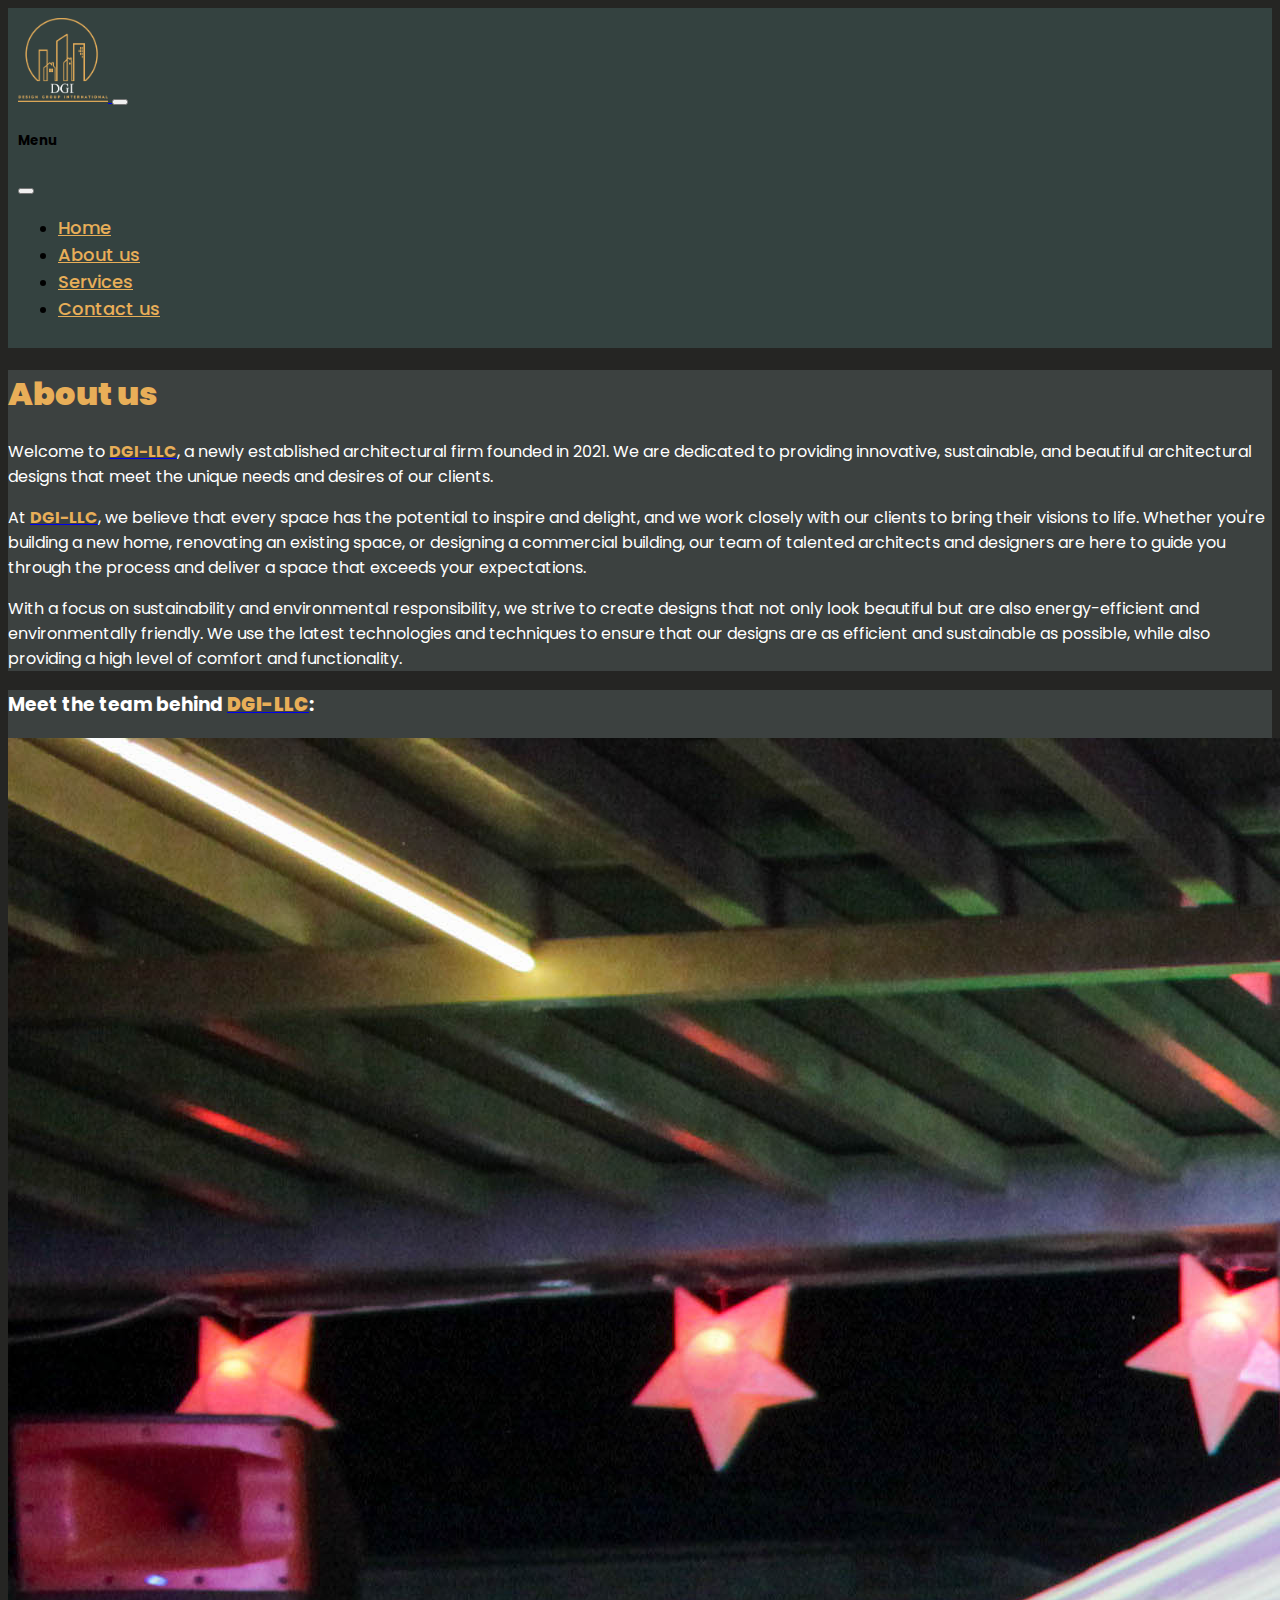
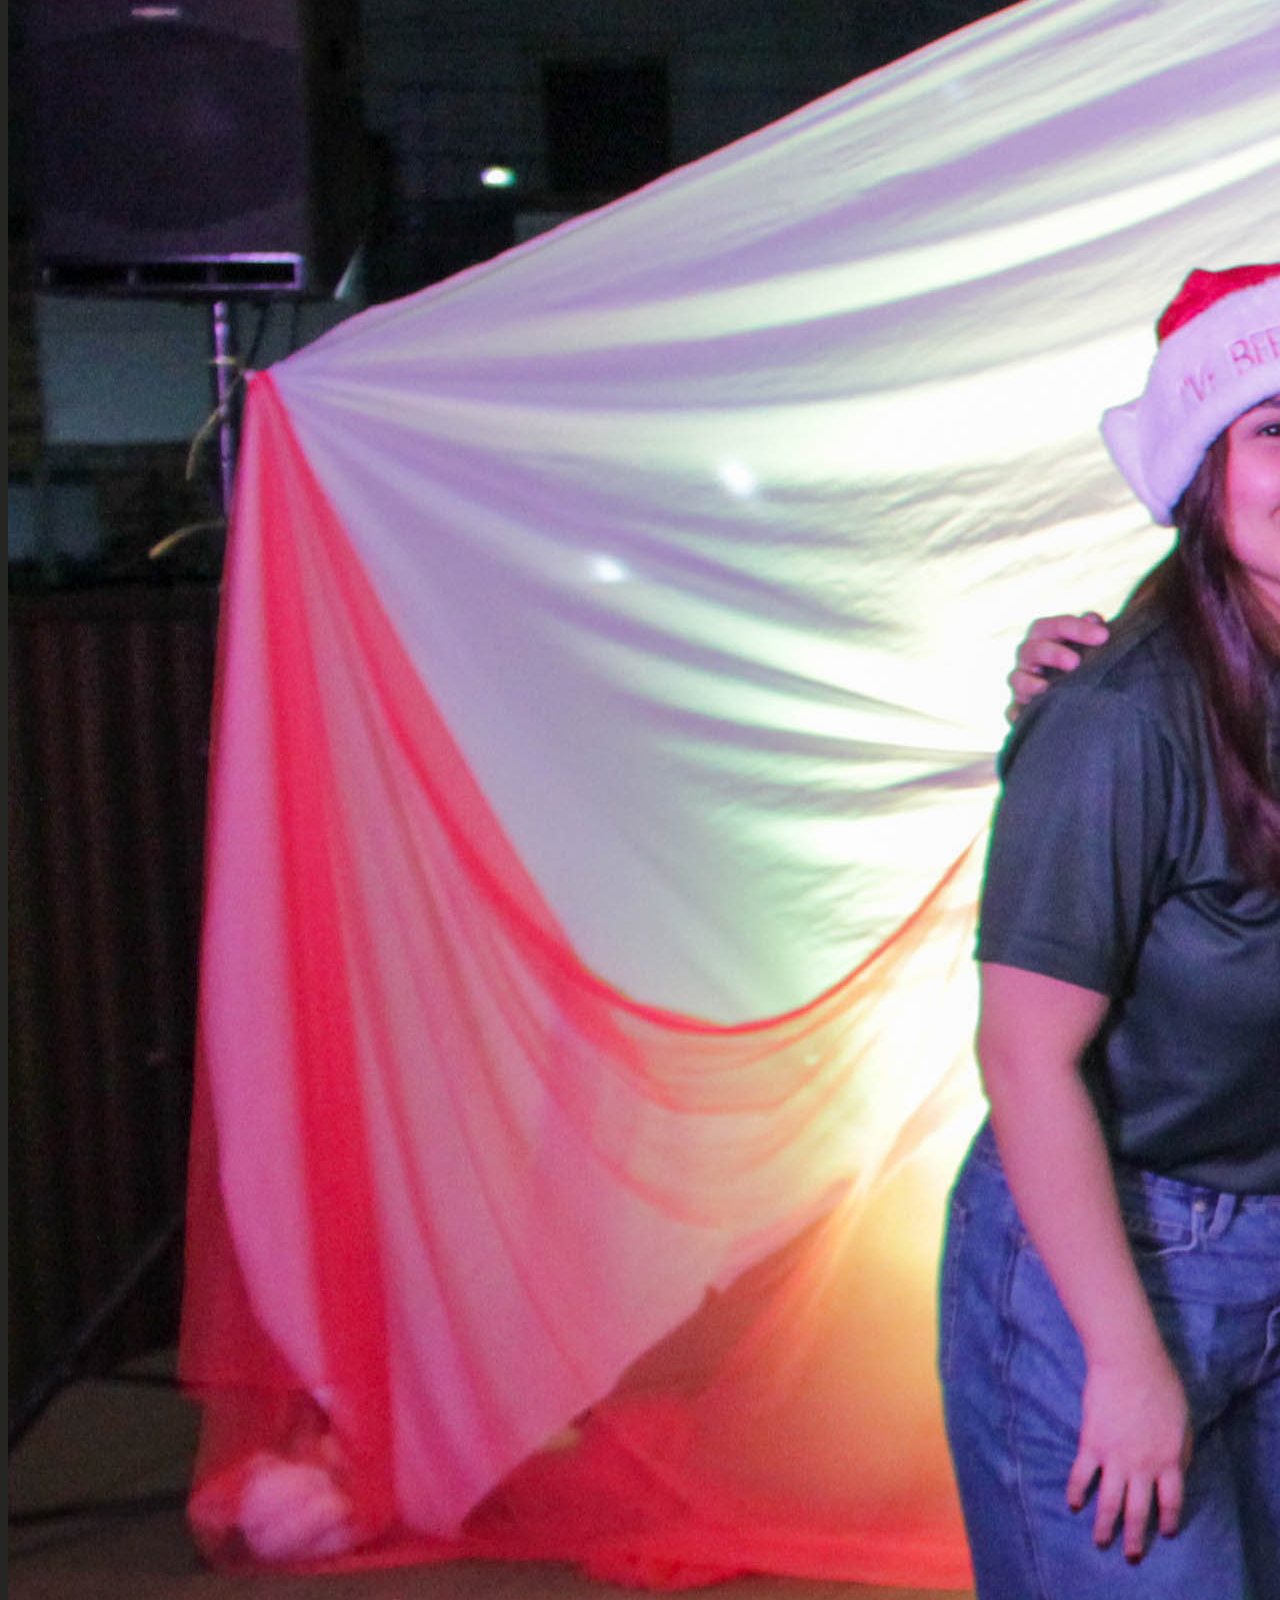
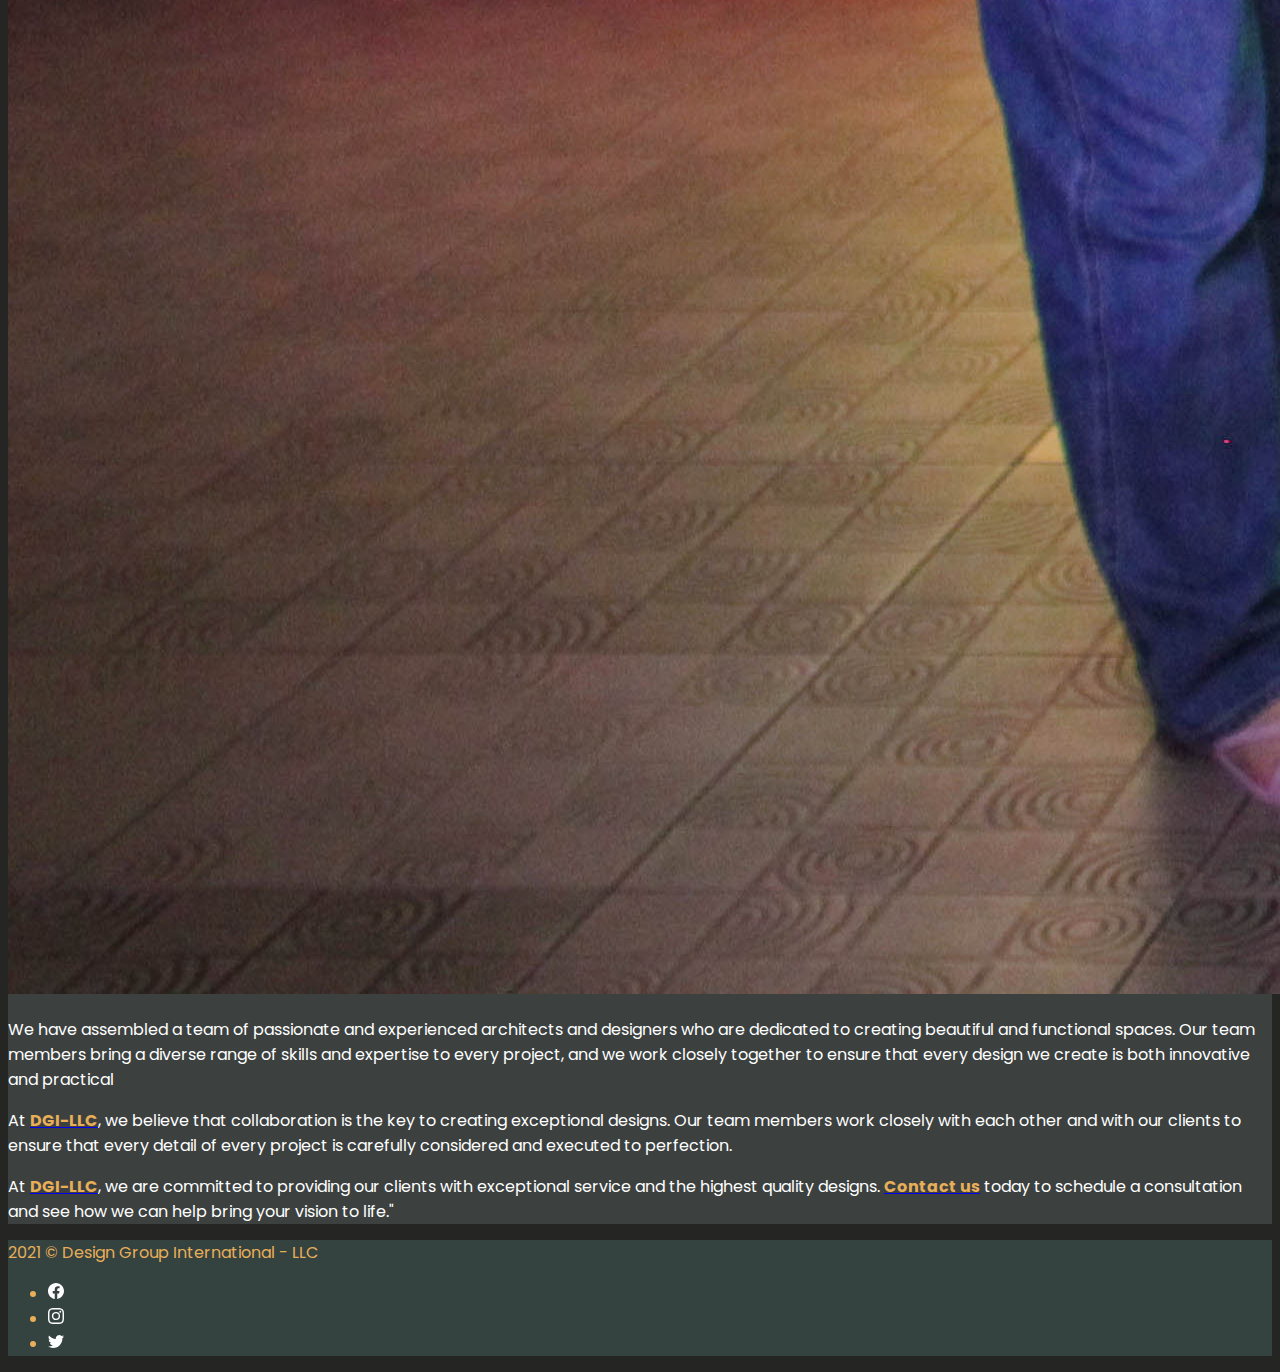
<file: About.html>
<!DOCTYPE html>
<html lang="en">
  <head>
    <meta charset="UTF-8" />
    <meta http-equiv="X-UA-Compatible" content="IE=edge" />
    <meta name="viewport" content="width=device-width, initial-scale=1.0" />
    <title>About us | DGI-LLC</title>
    <!-- Bootstrap CSS -->
    <link
      href="https://cdn.jsdelivr.net/npm/bootstrap@5.3.0-alpha3/dist/css/bootstrap.min.css"
      rel="stylesheet"
      integrity="sha384-KK94CHFLLe+nY2dmCWGMq91rCGa5gtU4mk92HdvYe+M/SXH301p5ILy+dN9+nJOZ"
      crossorigin="anonymous"
    />
    <!-- Custom CSS -->
    <link rel="stylesheet" href="style.css" />
  </head>
  <body>
    <!-- Navbar Section -->
    <header>
      <nav class="navbar navbar-expand-lg navbar-dark p-4 mb-1">
        <div class="container-fluid">
          <a class="navbar-brand" href="index.html">
            <img
              src="img/Final logo.png"
              alt="DGI-LLC"
              width="90"
              height="84"
            />
          </a>
          <button
            class="navbar-toggler d-lg-none"
            type="button"
            data-bs-toggle="offcanvas"
            data-bs-target="#navbarNav"
            aria-controls="navbarNav"
            aria-expanded="false"
            aria-label="Toggle navigation"
          >
            <span class="navbar-toggler-icon"></span>
          </button>
          <div
            class="offcanvas offcanvas-end"
            tabindex="-1"
            id="navbarNav"
            aria-labelledby="navbarNavLabel"
          >
            <div class="offcanvas-header">
              <h5 class="offcanvas-title text-light" id="navbarNavLabel">
                Menu
              </h5>
              <button
                type="button"
                class="btn-close text-reset text-light"
                data-bs-dismiss="offcanvas"
                aria-label="Close"
              ></button>
            </div>
            <div class="offcanvas-body">
              <ul class="navbar-nav ms-auto">
                <li class="nav-item">
                  <a class="nav-link" href="index.html">Home</a>
                </li>
                <li class="nav-item">
                  <a
                    class="nav-link active"
                    aria-current="page"
                    href="About.html"
                    >About us</a
                  >
                </li>
                <li class="nav-item">
                  <a class="nav-link" href="Services.html">Services</a>
                </li>
                <li class="nav-item">
                  <a class="nav-link" href="Contact.html">Contact us</a>
                </li>
              </ul>
            </div>
          </div>
        </div>
      </nav>
    </header>
    <!-- Hero Section -->
    <main id="box" class="container p-3 p-md-5 rounded mt-5 mb-5">
      <section class="row">
        <div class="col-12 text-center">
          <h1><strong>About us</strong></h1>
          <div>
            <p>
              Welcome to
              <a class="text-decoration-none" href="index.html"
                ><strong>DGI-LLC</strong></a
              >, a newly established architectural firm founded in 2021. We are
              dedicated to providing innovative, sustainable, and beautiful
              architectural designs that meet the unique needs and desires of
              our clients.
            </p>
            <p>
              At
              <a class="text-decoration-none" href="index.html"
                ><strong>DGI-LLC</strong></a
              >, we believe that every space has the potential to inspire and
              delight, and we work closely with our clients to bring their
              visions to life. Whether you're building a new home, renovating an
              existing space, or designing a commercial building, our team of
              talented architects and designers are here to guide you through
              the process and deliver a space that exceeds your expectations.
            </p>
            <p>
              With a focus on sustainability and environmental responsibility,
              we strive to create designs that not only look beautiful but are
              also energy-efficient and environmentally friendly. We use the
              latest technologies and techniques to ensure that our designs are
              as efficient and sustainable as possible, while also providing a
              high level of comfort and functionality.
            </p>
          </div>
        </div>
      </section>
    </main>

    <main id="box" class="container p-3 p-md-5 rounded mt-5 mb-5">
      <section class="row">
        <div class="col-12 text-center">
          <h3>
            Meet the team behind
            <a class="text-decoration-none" href="index.html"
              ><strong>DGI-LLC</strong></a
            >:
          </h3>
          <div>
            <img
              src="img/Team.jpg"
              class="img-fluid rounded mb-4 mt-4"
              alt="team"
            />
            <p>
              We have assembled a team of passionate and experienced architects
              and designers who are dedicated to creating beautiful and
              functional spaces. Our team members bring a diverse range of
              skills and expertise to every project, and we work closely
              together to ensure that every design we create is both innovative
              and practical
            </p>
            <p>
              At
              <a class="text-decoration-none" href="index.html"
                ><strong>DGI-LLC</strong></a
              >, we believe that collaboration is the key to creating
              exceptional designs. Our team members work closely with each other
              and with our clients to ensure that every detail of every project
              is carefully considered and executed to perfection.
            </p>
            <p>
              At
              <a class="text-decoration-none" href="index.html"
                ><strong>DGI-LLC</strong></a
              >, we are committed to providing our clients with exceptional
              service and the highest quality designs.
              <a class="text-decoration-none" href="Contact.html"
                ><strong>Contact us</strong></a
              >
              today to schedule a consultation and see how we can help bring
              your vision to life."
            </p>
          </div>
        </div>
      </section>
    </main>
    <!-- Footer Section -->
    <footer class="p-2 mt-1">
      <div class="container py-4">
        <div class="row">
          <div class="col-md-6 mb-3 mb-md-0">
            <p class="mb-0">2021 © Design Group International - LLC</p>
          </div>
          <div class="col-md-6">
            <ul class="list-inline mb-0 text-end">
              <li class="list-inline-item">
                <a href="#"
                  ><svg
                    xmlns="http://www.w3.org/2000/svg"
                    width="16"
                    height="16"
                    fill="currentColor"
                    class="bi bi-facebook"
                    viewBox="0 0 16 16"
                  >
                    <path
                      d="M16 8.049c0-4.446-3.582-8.05-8-8.05C3.58 0-.002 3.603-.002 8.05c0 4.017 2.926 7.347 6.75 7.951v-5.625h-2.03V8.05H6.75V6.275c0-2.017 1.195-3.131 3.022-3.131.876 0 1.791.157 1.791.157v1.98h-1.009c-.993 0-1.303.621-1.303 1.258v1.51h2.218l-.354 2.326H9.25V16c3.824-.604 6.75-3.934 6.75-7.951z"
                    />
                  </svg>
                </a>
              </li>
              <li class="list-inline-item">
                <a href="#"
                  ><svg
                    xmlns="http://www.w3.org/2000/svg"
                    width="16"
                    height="16"
                    fill="currentColor"
                    class="bi bi-instagram"
                    viewBox="0 0 16 16"
                  >
                    <path
                      d="M8 0C5.829 0 5.556.01 4.703.048 3.85.088 3.269.222 2.76.42a3.917 3.917 0 0 0-1.417.923A3.927 3.927 0 0 0 .42 2.76C.222 3.268.087 3.85.048 4.7.01 5.555 0 5.827 0 8.001c0 2.172.01 2.444.048 3.297.04.852.174 1.433.372 1.942.205.526.478.972.923 1.417.444.445.89.719 1.416.923.51.198 1.09.333 1.942.372C5.555 15.99 5.827 16 8 16s2.444-.01 3.298-.048c.851-.04 1.434-.174 1.943-.372a3.916 3.916 0 0 0 1.416-.923c.445-.445.718-.891.923-1.417.197-.509.332-1.09.372-1.942C15.99 10.445 16 10.173 16 8s-.01-2.445-.048-3.299c-.04-.851-.175-1.433-.372-1.941a3.926 3.926 0 0 0-.923-1.417A3.911 3.911 0 0 0 13.24.42c-.51-.198-1.092-.333-1.943-.372C10.443.01 10.172 0 7.998 0h.003zm-.717 1.442h.718c2.136 0 2.389.007 3.232.046.78.035 1.204.166 1.486.275.373.145.64.319.92.599.28.28.453.546.598.92.11.281.24.705.275 1.485.039.843.047 1.096.047 3.231s-.008 2.389-.047 3.232c-.035.78-.166 1.203-.275 1.485a2.47 2.47 0 0 1-.599.919c-.28.28-.546.453-.92.598-.28.11-.704.24-1.485.276-.843.038-1.096.047-3.232.047s-2.39-.009-3.233-.047c-.78-.036-1.203-.166-1.485-.276a2.478 2.478 0 0 1-.92-.598 2.48 2.48 0 0 1-.6-.92c-.109-.281-.24-.705-.275-1.485-.038-.843-.046-1.096-.046-3.233 0-2.136.008-2.388.046-3.231.036-.78.166-1.204.276-1.486.145-.373.319-.64.599-.92.28-.28.546-.453.92-.598.282-.11.705-.24 1.485-.276.738-.034 1.024-.044 2.515-.045v.002zm4.988 1.328a.96.96 0 1 0 0 1.92.96.96 0 0 0 0-1.92zm-4.27 1.122a4.109 4.109 0 1 0 0 8.217 4.109 4.109 0 0 0 0-8.217zm0 1.441a2.667 2.667 0 1 1 0 5.334 2.667 2.667 0 0 1 0-5.334z"
                    />
                  </svg>
                </a>
              </li>
              <li class="list-inline-item">
                <a href="#"
                  ><svg
                    xmlns="http://www.w3.org/2000/svg"
                    width="16"
                    height="16"
                    fill="currentColor"
                    class="bi bi-twitter"
                    viewBox="0 0 16 16"
                  >
                    <path
                      d="M5.026 15c6.038 0 9.341-5.003 9.341-9.334 0-.14 0-.282-.006-.422A6.685 6.685 0 0 0 16 3.542a6.658 6.658 0 0 1-1.889.518 3.301 3.301 0 0 0 1.447-1.817 6.533 6.533 0 0 1-2.087.793A3.286 3.286 0 0 0 7.875 6.03a9.325 9.325 0 0 1-6.767-3.429 3.289 3.289 0 0 0 1.018 4.382A3.323 3.323 0 0 1 .64 6.575v.045a3.288 3.288 0 0 0 2.632 3.218 3.203 3.203 0 0 1-.865.115 3.23 3.23 0 0 1-.614-.057 3.283 3.283 0 0 0 3.067 2.277A6.588 6.588 0 0 1 .78 13.58a6.32 6.32 0 0 1-.78-.045A9.344 9.344 0 0 0 5.026 15z"
                    />
                  </svg>
                </a>
              </li>
            </ul>
          </div>
        </div>
      </div>
    </footer>
    <!-- Bootstrap JavaScript -->
    <script
      src="https://cdn.jsdelivr.net/npm/bootstrap@5.3.0-alpha3/dist/js/bootstrap.bundle.min.js"
      integrity="sha384-ENjdO4Dr2bkBIFxQpeoTz1HIcje39Wm4jDKdf19U8gI4ddQ3GYNS7NTKfAdVQSZe"
      crossorigin="anonymous"
    ></script>
  </body>
</html>
</file>
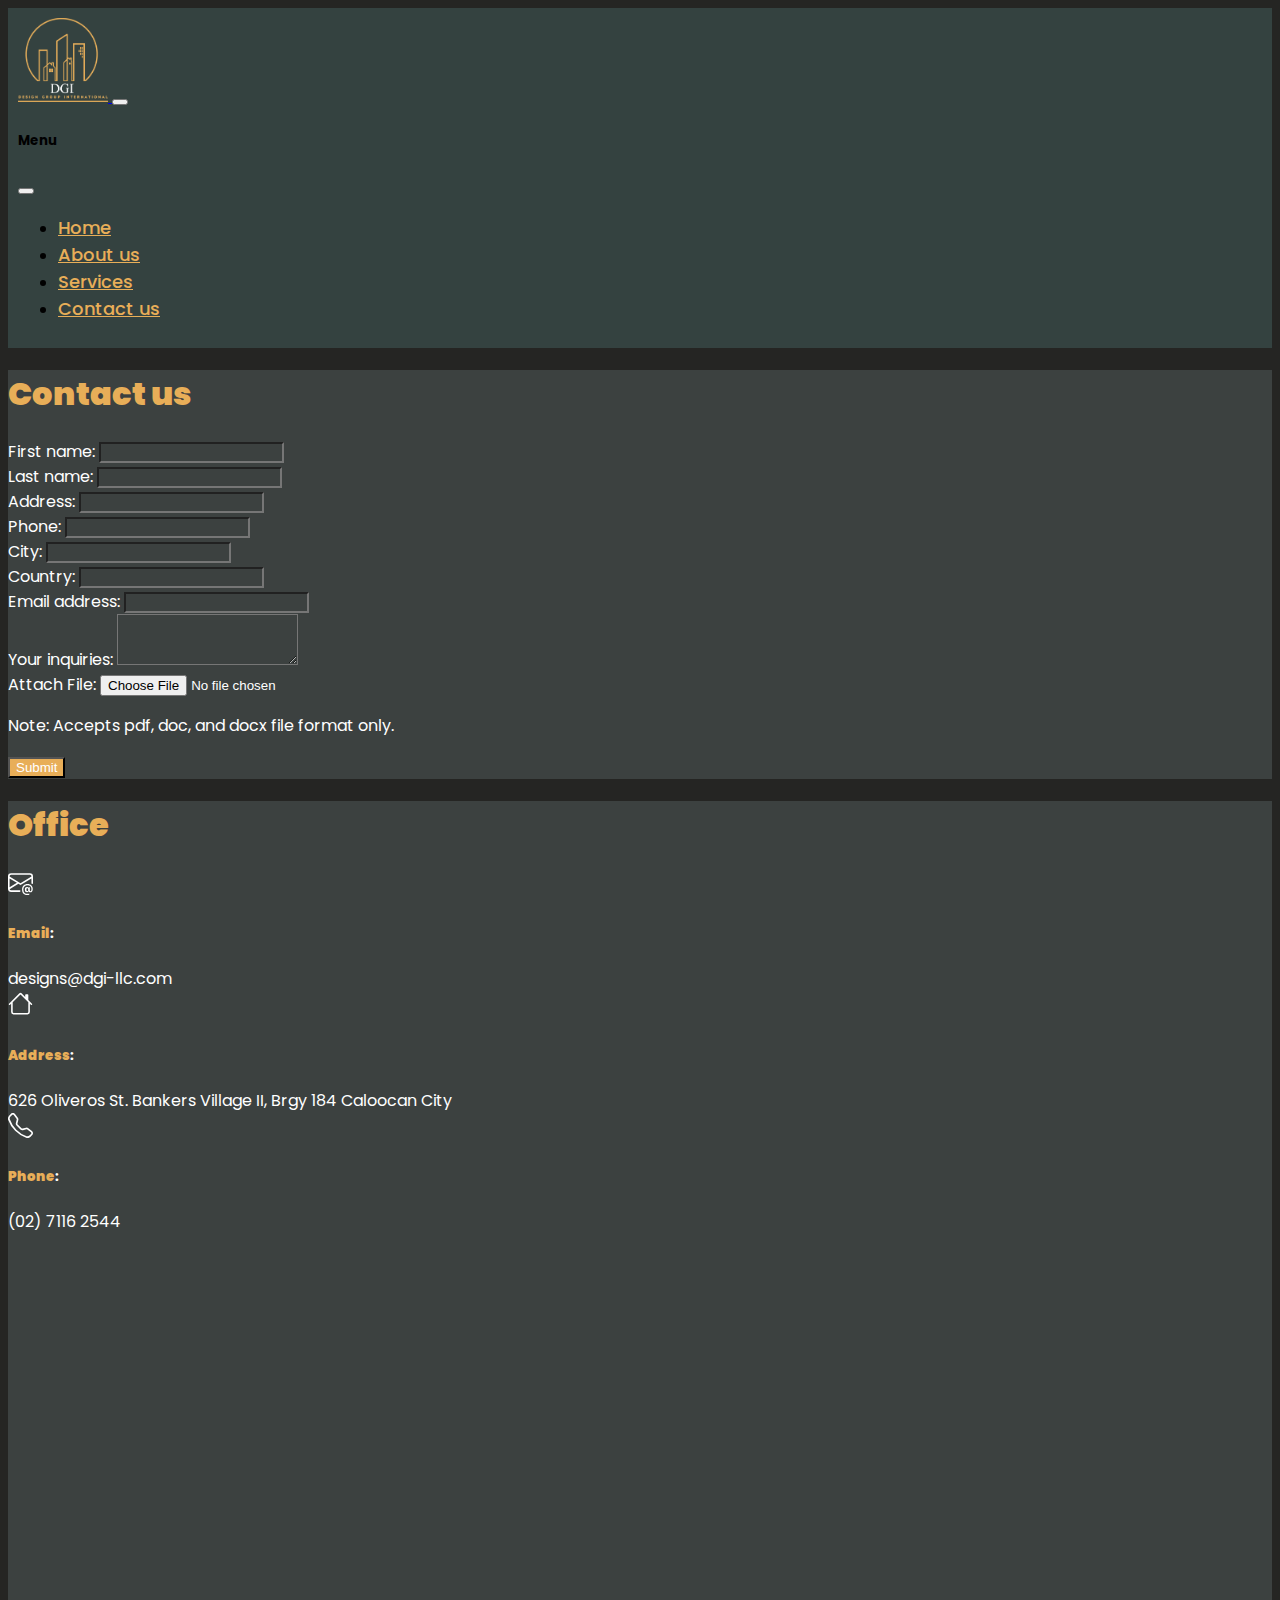
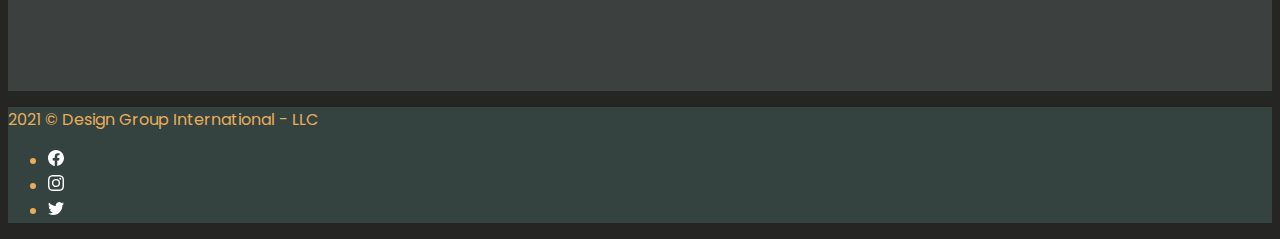
<file: Contact.html>
<!DOCTYPE html>
<html lang="en">
  <head>
    <meta charset="UTF-8" />
    <meta http-equiv="X-UA-Compatible" content="IE=edge" />
    <meta name="viewport" content="width=device-width, initial-scale=1.0" />
    <title>Contact us | DGI-LLC</title>
    <!-- Bootstrap CSS -->
    <link
      href="https://cdn.jsdelivr.net/npm/bootstrap@5.3.0-alpha3/dist/css/bootstrap.min.css"
      rel="stylesheet"
      integrity="sha384-KK94CHFLLe+nY2dmCWGMq91rCGa5gtU4mk92HdvYe+M/SXH301p5ILy+dN9+nJOZ"
      crossorigin="anonymous"
    />
    <!-- Custom CSS -->
    <link rel="stylesheet" href="style.css" />
  </head>
  <body>
    <!-- Navbar Section -->
    <header>
      <nav class="navbar navbar-expand-lg navbar-dark p-4">
        <div class="container-fluid">
          <a class="navbar-brand" href="index.html">
            <img
              src="img/Final logo.png"
              alt="DGI-LLC"
              width="90"
              height="84"
            />
          </a>
          <button
            class="navbar-toggler d-lg-none"
            type="button"
            data-bs-toggle="offcanvas"
            data-bs-target="#navbarNav"
            aria-controls="navbarNav"
            aria-expanded="false"
            aria-label="Toggle navigation"
          >
            <span class="navbar-toggler-icon"></span>
          </button>
          <div
            class="offcanvas offcanvas-end"
            tabindex="-1"
            id="navbarNav"
            aria-labelledby="navbarNavLabel"
          >
            <div class="offcanvas-header">
              <h5 class="offcanvas-title text-light" id="navbarNavLabel">
                Menu
              </h5>
              <button
                type="button"
                class="btn-close text-reset text-light"
                data-bs-dismiss="offcanvas"
                aria-label="Close"
              ></button>
            </div>
            <div class="offcanvas-body">
              <ul class="navbar-nav ms-auto">
                <li class="nav-item">
                  <a class="nav-link" href="index.html">Home</a>
                </li>
                <li class="nav-item">
                  <a class="nav-link" href="About.html">About us</a>
                </li>
                <li class="nav-item">
                  <a class="nav-link" href="Services.html">Services</a>
                </li>
                <li class="nav-item text-light">
                  <a
                    class="nav-link active"
                    aria-current="page"
                    href="Contact.html"
                    >Contact us</a
                  >
                </li>
              </ul>
            </div>
          </div>
        </div>
      </nav>
    </header>
    <!-- Hero Section -->

    <main id="box" class="container p-3 p-md-5 rounded mt-5 mb-5">
      <section class="row">
        <div class="col-12">
          <h1 class="text-center"><strong>Contact us</strong></h1>
        </div>
        <div class="col-12 col-md-6">
          <label for="first-name" class="form-label">First name:</label>
          <input
            class="form-control"
            type="text"
            id="first-name"
            aria-label="first name"
          />
        </div>
        <div class="col-12 col-md-6">
          <label for="last-name" class="form-label">Last name:</label>
          <input
            class="form-control"
            type="text"
            id="last-name"
            aria-label="last name"
          />
        </div>
        <div class="col-12">
          <label for="address" class="form-label">Address:</label>
          <input
            class="form-control"
            type="text"
            id="address"
            aria-label="address"
          />
        </div>
        <div class="col-12 col-md-4">
          <label for="phone" class="form-label">Phone:</label>
          <input
            class="form-control"
            type="text"
            id="phone"
            aria-label="phone"
          />
        </div>
        <div class="col-12 col-md-4">
          <label for="city" class="form-label">City:</label>
          <input class="form-control" type="text" id="city" aria-label="city" />
        </div>
        <div class="col-12 col-md-4">
          <label for="country" class="form-label">Country:</label>
          <input
            class="form-control"
            type="text"
            id="country"
            aria-label="country"
          />
        </div>
        <div class="col-12">
          <div class="mb-3">
            <label for="email" class="form-label">Email address:</label>
            <input type="email" class="form-control" id="email" />
          </div>
          <div class="mb-3">
            <label for="message" class="form-label">Your inquiries:</label>
            <textarea class="form-control" id="message" rows="3"></textarea>
          </div>
          <div class="mb-3">
            <label for="formFile" class="form-label">Attach File:</label>
            <input
              class="form-control"
              type="file"
              id="formFile"
              accept=".pdf,.doc,.docx"
            />
            <p>Note: Accepts pdf, doc, and docx file format only.</p>
          </div>
          <a href="Thankyoupage.html" class="text-decoration-none"
            ><div class="d-grid">
              <button class="btn btn-light" type="submit">Submit</button>
            </div></a
          >
        </div>
      </section>
    </main>
    <main id="box" class="container p-3 p-md-5 rounded mt-5 mb-5">
      <section class="row">
        <div class="col-12">
          <h1 class="text-center"><strong>Office</strong></h1>
        </div>
        <div class="row">
          <div class="col-md-1">
            <svg
              xmlns="http://www.w3.org/2000/svg"
              width="25"
              height="25"
              fill="currentColor"
              class="bi bi-envelope-at"
              viewBox="0 0 16 16"
            >
              <path
                d="M2 2a2 2 0 0 0-2 2v8.01A2 2 0 0 0 2 14h5.5a.5.5 0 0 0 0-1H2a1 1 0 0 1-.966-.741l5.64-3.471L8 9.583l7-4.2V8.5a.5.5 0 0 0 1 0V4a2 2 0 0 0-2-2H2Zm3.708 6.208L1 11.105V5.383l4.708 2.825ZM1 4.217V4a1 1 0 0 1 1-1h12a1 1 0 0 1 1 1v.217l-7 4.2-7-4.2Z"
              />
              <path
                d="M14.247 14.269c1.01 0 1.587-.857 1.587-2.025v-.21C15.834 10.43 14.64 9 12.52 9h-.035C10.42 9 9 10.36 9 12.432v.214C9 14.82 10.438 16 12.358 16h.044c.594 0 1.018-.074 1.237-.175v-.73c-.245.11-.673.18-1.18.18h-.044c-1.334 0-2.571-.788-2.571-2.655v-.157c0-1.657 1.058-2.724 2.64-2.724h.04c1.535 0 2.484 1.05 2.484 2.326v.118c0 .975-.324 1.39-.639 1.39-.232 0-.41-.148-.41-.42v-2.19h-.906v.569h-.03c-.084-.298-.368-.63-.954-.63-.778 0-1.259.555-1.259 1.4v.528c0 .892.49 1.434 1.26 1.434.471 0 .896-.227 1.014-.643h.043c.118.42.617.648 1.12.648Zm-2.453-1.588v-.227c0-.546.227-.791.573-.791.297 0 .572.192.572.708v.367c0 .573-.253.744-.564.744-.354 0-.581-.215-.581-.8Z"
              />
            </svg>
          </div>
          <div class="col-md-2">
            <h5><strong>Email</strong>:</h5>
          </div>
          <div class="col-md-8">designs@dgi-llc.com</div>
        </div>

        <div class="row">
          <div class="col-md-1">
            <svg
              xmlns="http://www.w3.org/2000/svg"
              width="25"
              height="25"
              fill="currentColor"
              class="bi bi-house"
              viewBox="0 0 16 16"
            >
              <path
                d="M8.707 1.5a1 1 0 0 0-1.414 0L.646 8.146a.5.5 0 0 0 .708.708L2 8.207V13.5A1.5 1.5 0 0 0 3.5 15h9a1.5 1.5 0 0 0 1.5-1.5V8.207l.646.647a.5.5 0 0 0 .708-.708L13 5.793V2.5a.5.5 0 0 0-.5-.5h-1a.5.5 0 0 0-.5.5v1.293L8.707 1.5ZM13 7.207V13.5a.5.5 0 0 1-.5.5h-9a.5.5 0 0 1-.5-.5V7.207l5-5 5 5Z"
              />
            </svg>
          </div>
          <div class="col-md-2">
            <h5><strong>Address</strong>:</h5>
          </div>
          <div class="col-md-8">
            626 Oliveros St. Bankers Village II, Brgy 184 Caloocan City
          </div>
        </div>

        <div class="row">
          <div class="col-md-1">
            <svg
              xmlns="http://www.w3.org/2000/svg"
              width="25"
              height="25"
              fill="currentColor"
              class="bi bi-telephone"
              viewBox="0 0 16 16"
            >
              <path
                d="M3.654 1.328a.678.678 0 0 0-1.015-.063L1.605 2.3c-.483.484-.661 1.169-.45 1.77a17.568 17.568 0 0 0 4.168 6.608 17.569 17.569 0 0 0 6.608 4.168c.601.211 1.286.033 1.77-.45l1.034-1.034a.678.678 0 0 0-.063-1.015l-2.307-1.794a.678.678 0 0 0-.58-.122l-2.19.547a1.745 1.745 0 0 1-1.657-.459L5.482 8.062a1.745 1.745 0 0 1-.46-1.657l.548-2.19a.678.678 0 0 0-.122-.58L3.654 1.328zM1.884.511a1.745 1.745 0 0 1 2.612.163L6.29 2.98c.329.423.445.974.315 1.494l-.547 2.19a.678.678 0 0 0 .178.643l2.457 2.457a.678.678 0 0 0 .644.178l2.189-.547a1.745 1.745 0 0 1 1.494.315l2.306 1.794c.829.645.905 1.87.163 2.611l-1.034 1.034c-.74.74-1.846 1.065-2.877.702a18.634 18.634 0 0 1-7.01-4.42 18.634 18.634 0 0 1-4.42-7.009c-.362-1.03-.037-2.137.703-2.877L1.885.511z"
              />
            </svg>
          </div>
          <div class="col-md-2 mb-3">
            <h5><strong>Phone</strong>:</h5>
          </div>
          <div class="col-md-8">(02) 7116 2544</div>
        </div>
        <iframe
          src="https://www.google.com/maps/embed?pb=!1m14!1m12!1m3!1d241.12807963105453!2d121.08263965136497!3d14.766254106474557!2m3!1f0!2f0!3f0!3m2!1i1024!2i768!4f13.1!5e0!3m2!1sen!2sph!4v1682326012305!5m2!1sen!2sph"
          width="600"
          height="450"
          style="border: 0"
          allowfullscreen=""
          loading="lazy"
          referrerpolicy="no-referrer-when-downgrade"
        ></iframe>
      </section>
    </main>

    <!-- Footer Section -->
    <footer class="p-2 mt-1">
      <div class="container py-4">
        <div class="row">
          <div class="col-md-6 mb-3 mb-md-0">
            <p class="mb-0">2021 © Design Group International - LLC</p>
          </div>
          <div class="col-md-6">
            <ul class="list-inline mb-0 text-end">
              <li class="list-inline-item">
                <a href="#"
                  ><svg
                    xmlns="http://www.w3.org/2000/svg"
                    width="16"
                    height="16"
                    fill="currentColor"
                    class="bi bi-facebook"
                    viewBox="0 0 16 16"
                  >
                    <path
                      d="M16 8.049c0-4.446-3.582-8.05-8-8.05C3.58 0-.002 3.603-.002 8.05c0 4.017 2.926 7.347 6.75 7.951v-5.625h-2.03V8.05H6.75V6.275c0-2.017 1.195-3.131 3.022-3.131.876 0 1.791.157 1.791.157v1.98h-1.009c-.993 0-1.303.621-1.303 1.258v1.51h2.218l-.354 2.326H9.25V16c3.824-.604 6.75-3.934 6.75-7.951z"
                    />
                  </svg>
                </a>
              </li>
              <li class="list-inline-item">
                <a href="#"
                  ><svg
                    xmlns="http://www.w3.org/2000/svg"
                    width="16"
                    height="16"
                    fill="currentColor"
                    class="bi bi-instagram"
                    viewBox="0 0 16 16"
                  >
                    <path
                      d="M8 0C5.829 0 5.556.01 4.703.048 3.85.088 3.269.222 2.76.42a3.917 3.917 0 0 0-1.417.923A3.927 3.927 0 0 0 .42 2.76C.222 3.268.087 3.85.048 4.7.01 5.555 0 5.827 0 8.001c0 2.172.01 2.444.048 3.297.04.852.174 1.433.372 1.942.205.526.478.972.923 1.417.444.445.89.719 1.416.923.51.198 1.09.333 1.942.372C5.555 15.99 5.827 16 8 16s2.444-.01 3.298-.048c.851-.04 1.434-.174 1.943-.372a3.916 3.916 0 0 0 1.416-.923c.445-.445.718-.891.923-1.417.197-.509.332-1.09.372-1.942C15.99 10.445 16 10.173 16 8s-.01-2.445-.048-3.299c-.04-.851-.175-1.433-.372-1.941a3.926 3.926 0 0 0-.923-1.417A3.911 3.911 0 0 0 13.24.42c-.51-.198-1.092-.333-1.943-.372C10.443.01 10.172 0 7.998 0h.003zm-.717 1.442h.718c2.136 0 2.389.007 3.232.046.78.035 1.204.166 1.486.275.373.145.64.319.92.599.28.28.453.546.598.92.11.281.24.705.275 1.485.039.843.047 1.096.047 3.231s-.008 2.389-.047 3.232c-.035.78-.166 1.203-.275 1.485a2.47 2.47 0 0 1-.599.919c-.28.28-.546.453-.92.598-.28.11-.704.24-1.485.276-.843.038-1.096.047-3.232.047s-2.39-.009-3.233-.047c-.78-.036-1.203-.166-1.485-.276a2.478 2.478 0 0 1-.92-.598 2.48 2.48 0 0 1-.6-.92c-.109-.281-.24-.705-.275-1.485-.038-.843-.046-1.096-.046-3.233 0-2.136.008-2.388.046-3.231.036-.78.166-1.204.276-1.486.145-.373.319-.64.599-.92.28-.28.546-.453.92-.598.282-.11.705-.24 1.485-.276.738-.034 1.024-.044 2.515-.045v.002zm4.988 1.328a.96.96 0 1 0 0 1.92.96.96 0 0 0 0-1.92zm-4.27 1.122a4.109 4.109 0 1 0 0 8.217 4.109 4.109 0 0 0 0-8.217zm0 1.441a2.667 2.667 0 1 1 0 5.334 2.667 2.667 0 0 1 0-5.334z"
                    />
                  </svg>
                </a>
              </li>
              <li class="list-inline-item">
                <a href="#"
                  ><svg
                    xmlns="http://www.w3.org/2000/svg"
                    width="16"
                    height="16"
                    fill="currentColor"
                    class="bi bi-twitter"
                    viewBox="0 0 16 16"
                  >
                    <path
                      d="M5.026 15c6.038 0 9.341-5.003 9.341-9.334 0-.14 0-.282-.006-.422A6.685 6.685 0 0 0 16 3.542a6.658 6.658 0 0 1-1.889.518 3.301 3.301 0 0 0 1.447-1.817 6.533 6.533 0 0 1-2.087.793A3.286 3.286 0 0 0 7.875 6.03a9.325 9.325 0 0 1-6.767-3.429 3.289 3.289 0 0 0 1.018 4.382A3.323 3.323 0 0 1 .64 6.575v.045a3.288 3.288 0 0 0 2.632 3.218 3.203 3.203 0 0 1-.865.115 3.23 3.23 0 0 1-.614-.057 3.283 3.283 0 0 0 3.067 2.277A6.588 6.588 0 0 1 .78 13.58a6.32 6.32 0 0 1-.78-.045A9.344 9.344 0 0 0 5.026 15z"
                    />
                  </svg>
                </a>
              </li>
            </ul>
          </div>
        </div>
      </div>
    </footer>
    <!-- Bootstrap CSS -->
    <script
      src="https://cdn.jsdelivr.net/npm/bootstrap@5.3.0-alpha3/dist/js/bootstrap.bundle.min.js"
      integrity="sha384-ENjdO4Dr2bkBIFxQpeoTz1HIcje39Wm4jDKdf19U8gI4ddQ3GYNS7NTKfAdVQSZe"
      crossorigin="anonymous"
    ></script>
  </body>
</html>
</file>
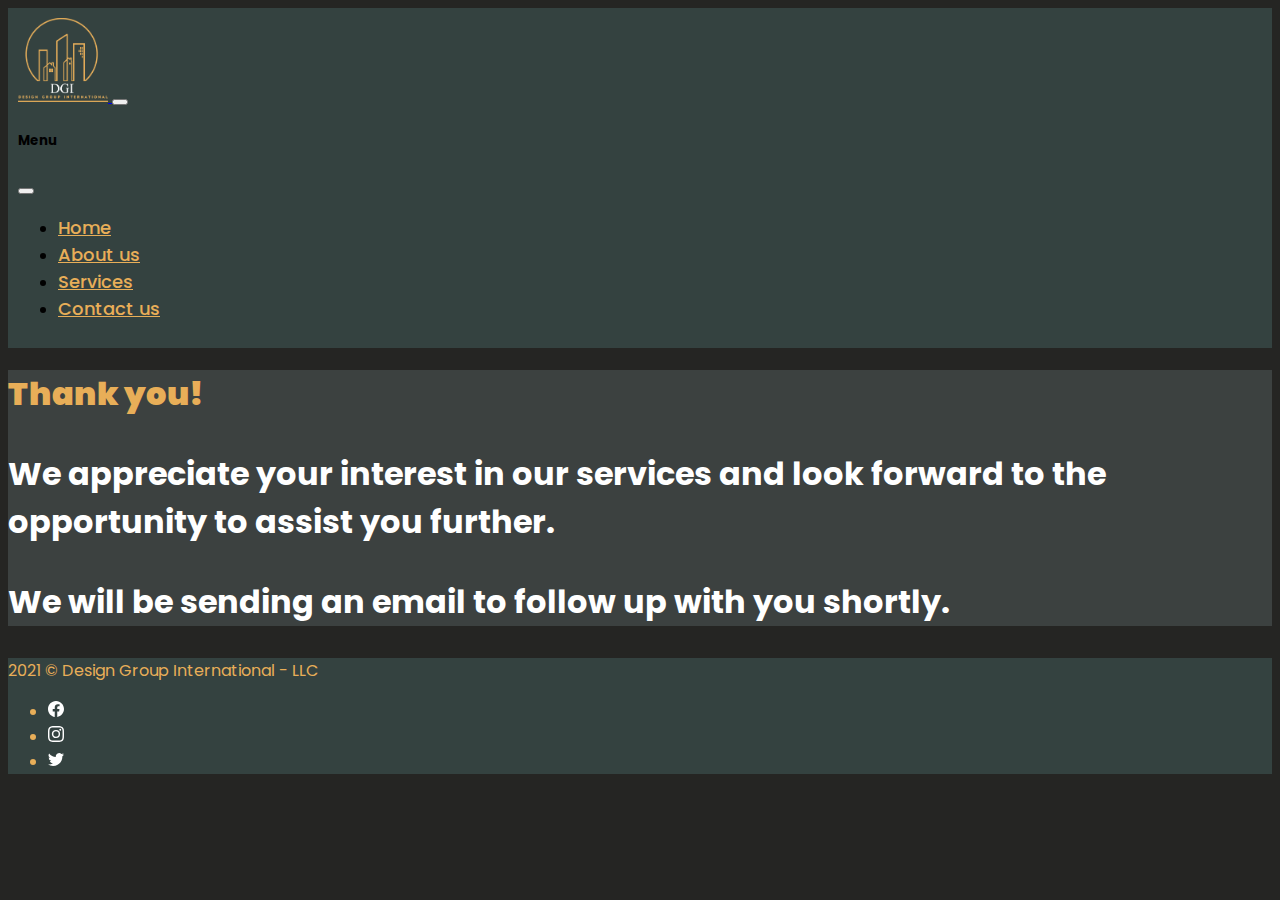
<file: Thankyoupage.html>
<!DOCTYPE html>
<html lang="en">
  <head>
    <meta charset="UTF-8" />
    <meta http-equiv="X-UA-Compatible" content="IE=edge" />
    <meta name="viewport" content="width=device-width, initial-scale=1.0" />
    <title>DGI-LLC</title>
    <!-- Bootstra CSS -->
    <link
      href="https://cdn.jsdelivr.net/npm/bootstrap@5.3.0-alpha3/dist/css/bootstrap.min.css"
      rel="stylesheet"
      integrity="sha384-KK94CHFLLe+nY2dmCWGMq91rCGa5gtU4mk92HdvYe+M/SXH301p5ILy+dN9+nJOZ"
      crossorigin="anonymous"
    />
    <!-- Custom CSS -->
    <link rel="stylesheet" href="style.css" />
  </head>
  <body>
    <!-- Navbar Sectoion -->
    <header>
      <nav class="navbar navbar-expand-lg navbar-dark p-4">
        <div class="container-fluid">
          <a class="navbar-brand" href="index.html">
            <img
              src="img/Final logo.png"
              alt="DGI-LLC"
              width="90"
              height="84"
            />
          </a>
          <button
            class="navbar-toggler d-lg-none"
            type="button"
            data-bs-toggle="offcanvas"
            data-bs-target="#navbarNav"
            aria-controls="navbarNav"
            aria-expanded="false"
            aria-label="Toggle navigation"
          >
            <span class="navbar-toggler-icon"></span>
          </button>
          <div
            class="offcanvas offcanvas-end"
            tabindex="-1"
            id="navbarNav"
            aria-labelledby="navbarNavLabel"
          >
            <div class="offcanvas-header">
              <h5 class="offcanvas-title text-light" id="navbarNavLabel">
                Menu
              </h5>
              <button
                type="button"
                class="btn-close text-reset text-light"
                data-bs-dismiss="offcanvas"
                aria-label="Close"
              ></button>
            </div>
            <div class="offcanvas-body">
              <ul class="navbar-nav ms-auto">
                <li class="nav-item">
                  <a class="nav-link" href="index.html">Home</a>
                </li>
                <li class="nav-item">
                  <a class="nav-link" href="About.html">About us</a>
                </li>
                <li class="nav-item">
                  <a class="nav-link" href="Services.html">Services</a>
                </li>
                <li class="nav-item">
                  <a class="nav-link" href="Contact.html">Contact us</a>
                </li>
              </ul>
            </div>
          </div>
        </div>
      </nav>
    </header>
    <!-- Hero Section -->
    <main id="box" class="container p-3 p-md-5 rounded mt-5 mb-5">
      <section class="row">
        <div class="col-12 text-center">
          <h1>
            <strong>Thank you!</strong>
            <p>
              We appreciate your interest in our services and look forward to
              the opportunity to assist you further.
            </p>
            <p>We will be sending an email to follow up with you shortly.</p>
          </h1>
        </div>
      </section>
    </main>

    <!-- Footer Section -->
    <footer class="p-2 mt-1">
      <div class="container py-4">
        <div class="row">
          <div class="col-md-6 mb-3 mb-md-0">
            <p class="mb-0">2021 © Design Group International - LLC</p>
          </div>
          <div class="col-md-6">
            <ul class="list-inline mb-0 text-end">
              <li class="list-inline-item">
                <a href="#"
                  ><svg
                    xmlns="http://www.w3.org/2000/svg"
                    width="16"
                    height="16"
                    fill="currentColor"
                    class="bi bi-facebook"
                    viewBox="0 0 16 16"
                  >
                    <path
                      d="M16 8.049c0-4.446-3.582-8.05-8-8.05C3.58 0-.002 3.603-.002 8.05c0 4.017 2.926 7.347 6.75 7.951v-5.625h-2.03V8.05H6.75V6.275c0-2.017 1.195-3.131 3.022-3.131.876 0 1.791.157 1.791.157v1.98h-1.009c-.993 0-1.303.621-1.303 1.258v1.51h2.218l-.354 2.326H9.25V16c3.824-.604 6.75-3.934 6.75-7.951z"
                    />
                  </svg>
                </a>
              </li>
              <li class="list-inline-item">
                <a href="#"
                  ><svg
                    xmlns="http://www.w3.org/2000/svg"
                    width="16"
                    height="16"
                    fill="currentColor"
                    class="bi bi-instagram"
                    viewBox="0 0 16 16"
                  >
                    <path
                      d="M8 0C5.829 0 5.556.01 4.703.048 3.85.088 3.269.222 2.76.42a3.917 3.917 0 0 0-1.417.923A3.927 3.927 0 0 0 .42 2.76C.222 3.268.087 3.85.048 4.7.01 5.555 0 5.827 0 8.001c0 2.172.01 2.444.048 3.297.04.852.174 1.433.372 1.942.205.526.478.972.923 1.417.444.445.89.719 1.416.923.51.198 1.09.333 1.942.372C5.555 15.99 5.827 16 8 16s2.444-.01 3.298-.048c.851-.04 1.434-.174 1.943-.372a3.916 3.916 0 0 0 1.416-.923c.445-.445.718-.891.923-1.417.197-.509.332-1.09.372-1.942C15.99 10.445 16 10.173 16 8s-.01-2.445-.048-3.299c-.04-.851-.175-1.433-.372-1.941a3.926 3.926 0 0 0-.923-1.417A3.911 3.911 0 0 0 13.24.42c-.51-.198-1.092-.333-1.943-.372C10.443.01 10.172 0 7.998 0h.003zm-.717 1.442h.718c2.136 0 2.389.007 3.232.046.78.035 1.204.166 1.486.275.373.145.64.319.92.599.28.28.453.546.598.92.11.281.24.705.275 1.485.039.843.047 1.096.047 3.231s-.008 2.389-.047 3.232c-.035.78-.166 1.203-.275 1.485a2.47 2.47 0 0 1-.599.919c-.28.28-.546.453-.92.598-.28.11-.704.24-1.485.276-.843.038-1.096.047-3.232.047s-2.39-.009-3.233-.047c-.78-.036-1.203-.166-1.485-.276a2.478 2.478 0 0 1-.92-.598 2.48 2.48 0 0 1-.6-.92c-.109-.281-.24-.705-.275-1.485-.038-.843-.046-1.096-.046-3.233 0-2.136.008-2.388.046-3.231.036-.78.166-1.204.276-1.486.145-.373.319-.64.599-.92.28-.28.546-.453.92-.598.282-.11.705-.24 1.485-.276.738-.034 1.024-.044 2.515-.045v.002zm4.988 1.328a.96.96 0 1 0 0 1.92.96.96 0 0 0 0-1.92zm-4.27 1.122a4.109 4.109 0 1 0 0 8.217 4.109 4.109 0 0 0 0-8.217zm0 1.441a2.667 2.667 0 1 1 0 5.334 2.667 2.667 0 0 1 0-5.334z"
                    />
                  </svg>
                </a>
              </li>
              <li class="list-inline-item">
                <a href="#"
                  ><svg
                    xmlns="http://www.w3.org/2000/svg"
                    width="16"
                    height="16"
                    fill="currentColor"
                    class="bi bi-twitter"
                    viewBox="0 0 16 16"
                  >
                    <path
                      d="M5.026 15c6.038 0 9.341-5.003 9.341-9.334 0-.14 0-.282-.006-.422A6.685 6.685 0 0 0 16 3.542a6.658 6.658 0 0 1-1.889.518 3.301 3.301 0 0 0 1.447-1.817 6.533 6.533 0 0 1-2.087.793A3.286 3.286 0 0 0 7.875 6.03a9.325 9.325 0 0 1-6.767-3.429 3.289 3.289 0 0 0 1.018 4.382A3.323 3.323 0 0 1 .64 6.575v.045a3.288 3.288 0 0 0 2.632 3.218 3.203 3.203 0 0 1-.865.115 3.23 3.23 0 0 1-.614-.057 3.283 3.283 0 0 0 3.067 2.277A6.588 6.588 0 0 1 .78 13.58a6.32 6.32 0 0 1-.78-.045A9.344 9.344 0 0 0 5.026 15z"
                    />
                  </svg>
                </a>
              </li>
            </ul>
          </div>
        </div>
      </div>
    </footer>
    <!-- Bootstrap JavaScript -->
    <script
      src="https://cdn.jsdelivr.net/npm/bootstrap@5.3.0-alpha3/dist/js/bootstrap.bundle.min.js"
      integrity="sha384-ENjdO4Dr2bkBIFxQpeoTz1HIcje39Wm4jDKdf19U8gI4ddQ3GYNS7NTKfAdVQSZe"
      crossorigin="anonymous"
    ></script>
  </body>
</html>
</file>
<file: style.css>
@import url('https://fonts.googleapis.com/css2?family=Poppins&display=swap');
  body{
    font-family: 'Poppins', sans-serif;
    background-color: #252523;
    
  }
      /* Add custom CSS */
      .navbar {
        background-color: #344240;
        padding: 10px;
      }
      .nav-link {
        color: #E8AE58;
        font-size: 18px;
        font-weight: 500;
        margin-right: 20px;
      }
      .nav-link:hover {
        color: #ffffff;
        font-weight: bold;
      }
      .offcanvas{
        background-color: #344240;
      }
      footer{
        background-color: #344240;
        color: #E8AE58;
      }
      .bi{
        color: #ffffff;
      }
      #box{
        color: rgb(255, 255, 255);
        background-color: #3c4140;
        
      }
      strong{
        color: #E8AE58;
        text-decoration: none;
        
      }
      #contact-form{
        background-color: #3c4140;
        color: #ffffff;
      }
      .form-control{
        background-color: #3c4140;
        color: #ffffff;
      }
      .btn{
        background-color: #E8AE58;
        color: white;
      }
  .card-body{
    background-color: #252523;
    color: white;
  }
  .card-body:hover{
   background-color: #3c4140;
   border-radius: 10px;
  }
  /* For screens smaller than 576px (e.g., phones) */
@media (max-width: 575.98px) {
  
}

/* For screens between 576px and 768px (e.g., small tablets) */
@media (min-width: 576px) and (max-width: 767.98px) {
  
}

/* For screens between 768px and 992px (e.g., large tablets) */
@media (min-width: 768px) and (max-width: 991.98px) {
  
}

/* For screens between 992px and 1200px (e.g., small laptops) */
@media (min-width: 992px) and (max-width: 1199.98px) {
  
}

/* For screens larger than 1200px (e.g., large laptops and desktops) */
@media (min-width: 1200px) {
  
}
</file>
